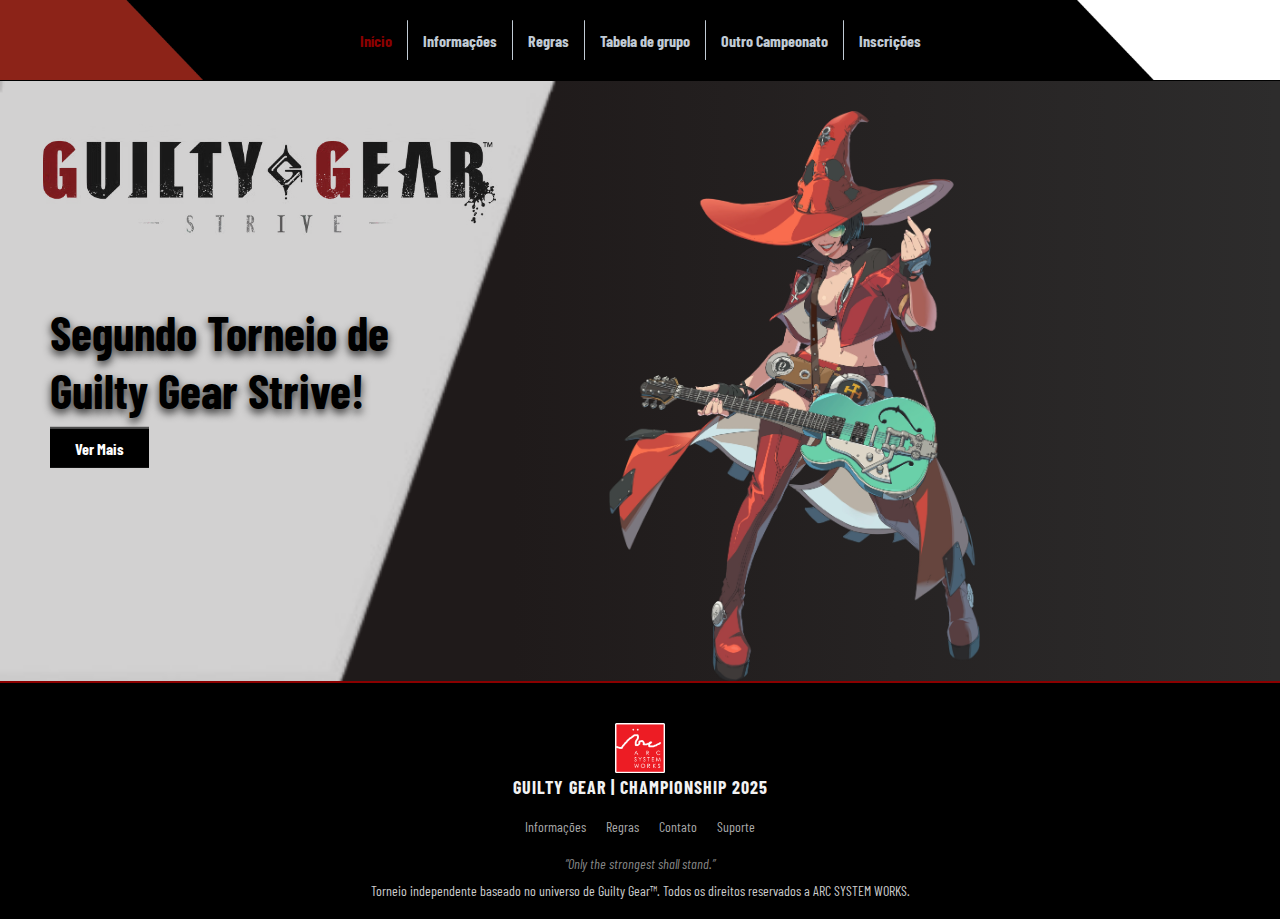
<file: index.html>
<!DOCTYPE html>
<html lang="en">

<head>
  <meta charset="UTF-8" />
  <meta name="viewport" content="width=device-width, initial-scale=1.0" />
  <title>Guilty Gear | Championship</title>
  <link rel="stylesheet" href="styles.css" />
  <link rel="shortcut icon" href="ico/ico.png" />
  <link href="https://fonts.googleapis.com/css2?family=Barlow+Condensed:wght@700&display=swap" rel="stylesheet" />
</head>

<body>
  <header>
    <div class="logo">
      <img src="img/coisoDoCabecalho.png" alt="Logo" class="logoImgEsquerda" />

      <nav class="menuCentral">
        <a href="index.html" class="inicio">Início</a>
        <div class="linhaVertical"></div>
        <a href="informacoes.html">Informações</a>
        <div class="linhaVertical"></div>
        <a href="regras.html">Regras</a>
        <div class="linhaVertical"></div>
        <a href="#">Tabela de grupo</a>
        <div class="linhaVertical"></div>
        <a href="#">Outro Campeonato</a>
        <div class="linhaVertical"></div>
        <a href="#">Inscrições</a>
      </nav>

      <img src="img/coisoDoCabecalho1.png" alt="Logo 2" class="logoImgDireita" />
    </div>
    <div class="linhaHorizontal"></div>
  </header>


  <main>
    <section class="banner">
      <img src="img/coisoDoMenu.png" alt="Unika" class="trapezio" />
      <img src="img/GuiltyGearLogo.jpg" alt="Guilty Gear Logo" class="GuiltyGearLogo" />
      <div class="textoBanner">
        <div class="fundoTexto">
          <h1>Segundo Torneio de Guilty Gear Strive!</h1>
          <a href="informacoes.html" class="botaoBanner">Ver Mais</a>
        </div>
      </div>
      <img src="img/chars/I-No_Guilty_Gear_Strive.png" class="personagemBannerI-no" alt="I-No">
      <div class="frasePersonagemI-no">“A melodia da destruição vai começar.”</div>
      <div class="fraseDesafioI-no">Você tem o que é preciso para vencê-la?</div>

    </section>
  </main>


  <footer class="rodape">
    <div class="rodape-container">
      <div class="rodapeLogo">
        <img src="img/Arc_System_Works.png" alt="Arc System Works" class="logoArc" />
        <h2 class="titulo-rodape">GUILTY GEAR | CHAMPIONSHIP 2025</h2>
      </div>

      <nav class="rodapeLinks">
        <a href="informacoes.html">Informações</a>
        <a href="regras.html">Regras</a>
        <a href="#">Contato</a>
        <a href="#">Suporte</a>
      </nav>
    </div>

    <p class="slogan">“Only the strongest shall stand.”</p>

    <p class="copyright">
      Torneio independente baseado no universo de Guilty Gear™. Todos os direitos reservados a ARC SYSTEM WORKS.
    </p>
  </footer>


</body>

</html>
</file>
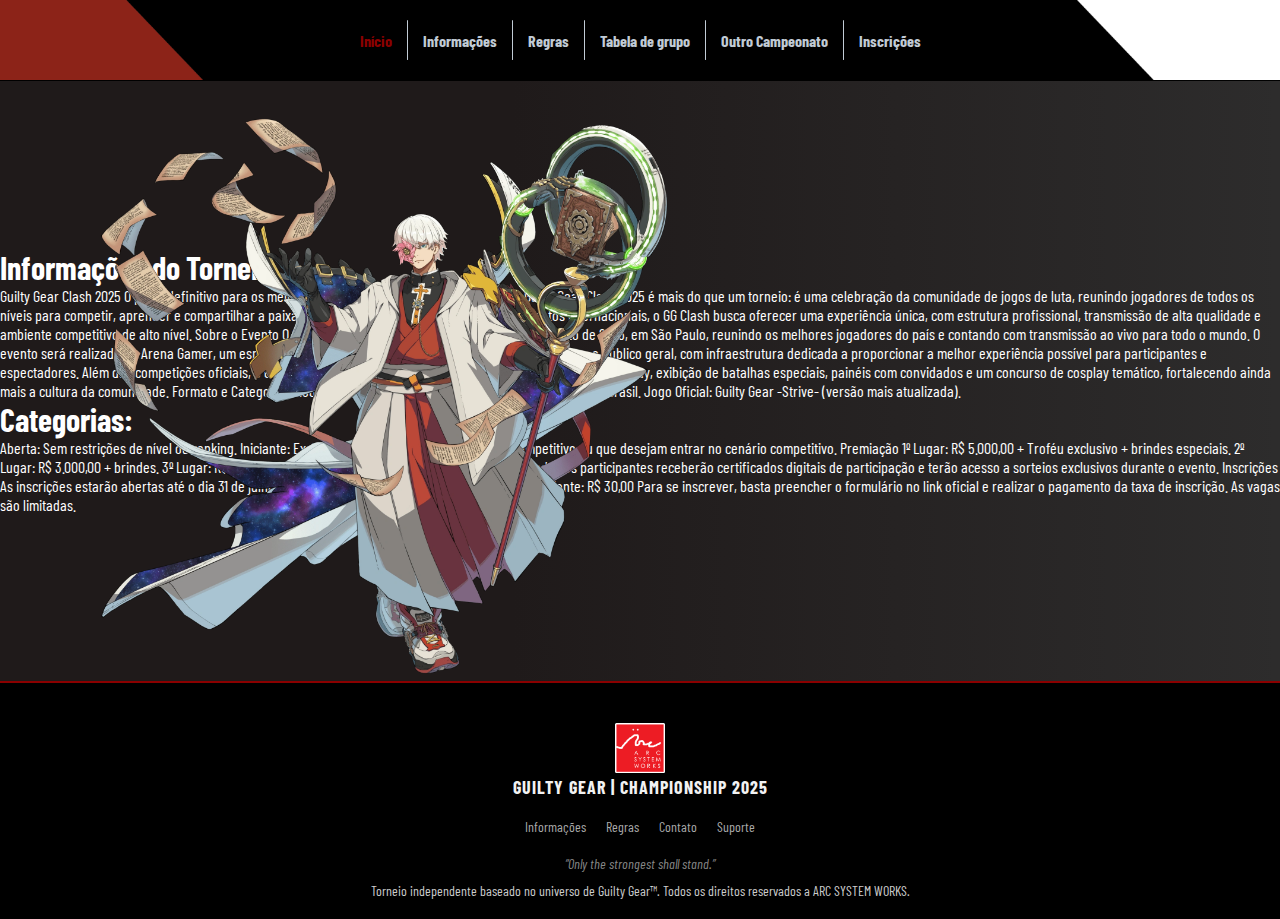
<file: informacoes.html>
<!DOCTYPE html>
<html lang="en">

<head>
  <meta charset="UTF-8" />
  <meta name="viewport" content="width=device-width, initial-scale=1.0" />
  <title>Guilty Gear | Championship</title>
  <link rel="stylesheet" href="styles.css" />
  <link rel="shortcut icon" href="ico/ico.png" />
  <link href="https://fonts.googleapis.com/css2?family=Barlow+Condensed:wght@700&display=swap" rel="stylesheet" />
</head>

<body>
  <header>
    <div class="logo">
      <img src="img/coisoDoCabecalho.png" alt="Logo" class="logoImgEsquerda" />

      <nav class="menuCentral">
        <a href="index.html" class="inicio">Início</a>
        <div class="linhaVertical"></div>
        <a href="informacoes.html">Informações</a>
        <div class="linhaVertical"></div>
        <a href="regras.html">Regras</a>
        <div class="linhaVertical"></div>
        <a href="#">Tabela de grupo</a>
        <div class="linhaVertical"></div>
        <a href="OutroCampeonato.html">Outro Campeonato</a>
        <div class="linhaVertical"></div>
        <a href="#">Inscrições</a>
      </nav>

      <img src="img/coisoDoCabecalho1.png" alt="Logo 2" class="logoImgDireita" />
    </div>
    <div class="linhaHorizontal"></div>
  </header>

  <main>
    <section class="banner">
      <img src="img/chars/Asuka_Guilty_Gear_Strive.png" class="personagemBannerAsuka" alt="Asuka">
      <div class="frasePersonagemAsuka">“Prepare-se para o final.”</div>
      <div class="fraseDesafioAsuka">Você tem o que é preciso para vencê-lo?</div>

      <div class="textInformacoes">
        <strong>
          <h1>Informações do Torneio</h1>
        </strong>
        <p>
          Guilty Gear Clash 2025
          O palco definitivo para os melhores jogadores de Guilty Gear no Brasil.

          O Guilty Gear Clash 2025 é mais do que um torneio: é uma celebração da comunidade de jogos de luta, reunindo
          jogadores de todos os níveis para competir, aprender e compartilhar a paixão por Guilty Gear. Inspirado nos
          maiores eventos internacionais, o GG Clash busca oferecer uma experiência única, com estrutura profissional,
          transmissão de alta qualidade e ambiente competitivo de alto nível.

          Sobre o Evento
          O GG Clash 2025 acontecerá nos dias 15 e 16 de agosto de 2025, em São Paulo, reunindo os melhores jogadores do
          país e contando com transmissão ao vivo para todo o mundo. O evento será realizado no Arena Gamer, um espaço
          totalmente equipado para receber jogadores, casters e o público geral, com infraestrutura dedicada a
          proporcionar a melhor experiência possível para participantes e espectadores.

          Além das competições oficiais, o evento contará com atividades paralelas, como uma área de free play, exibição
          de batalhas especiais, painéis com convidados e um concurso de cosplay temático, fortalecendo ainda mais a
          cultura da comunidade.

          Formato e Categorias
          Modalidade Presencial: Aberto para jogadores de todo o Brasil.

          Jogo Oficial: Guilty Gear -Strive- (versão mais atualizada).
        </p>
        <h1>Categorias:</h1>
        <p>Aberta: Sem restrições de nível ou ranking.

          Iniciante: Exclusiva para jogadores sem histórico competitivo ou que desejam entrar no cenário competitivo.

          Premiação
          1º Lugar: R$ 5.000,00 + Troféu exclusivo + brindes especiais.

          2º Lugar: R$ 3.000,00 + brindes.

          3º Lugar: R$ 2.000,00 + brindes.

          Além das premiações em dinheiro, todos os participantes receberão certificados digitais de participação e
          terão acesso a sorteios exclusivos durante o evento.

          Inscrições
          As inscrições estarão abertas até o dia 31 de julho de 2025.

          Categoria Aberta: R$ 50,00

          Categoria Iniciante: R$ 30,00

          Para se inscrever, basta preencher o formulário no link oficial e realizar o pagamento da taxa de inscrição.
          As vagas são limitadas.</p>
      </div>

    </section>
  </main>


  <footer class="rodape">
    <div class="rodape-container">
      <div class="rodapeLogo">
        <img src="img/Arc_System_Works.png" alt="Arc System Works" class="logoArc" />
        <h2 class="titulo-rodape">GUILTY GEAR | CHAMPIONSHIP 2025</h2>
      </div>

      <nav class="rodapeLinks">
        <a href="informacoes.html">Informações</a>
        <a href="regras.html">Regras</a>
        <a href="#">Contato</a>
        <a href="#">Suporte</a>
      </nav>
    </div>

    <p class="slogan">“Only the strongest shall stand.”</p>

    <p class="copyright">
      Torneio independente baseado no universo de Guilty Gear™. Todos os direitos reservados a ARC SYSTEM WORKS.
    </p>
  </footer>
</body>

</html>
</file>
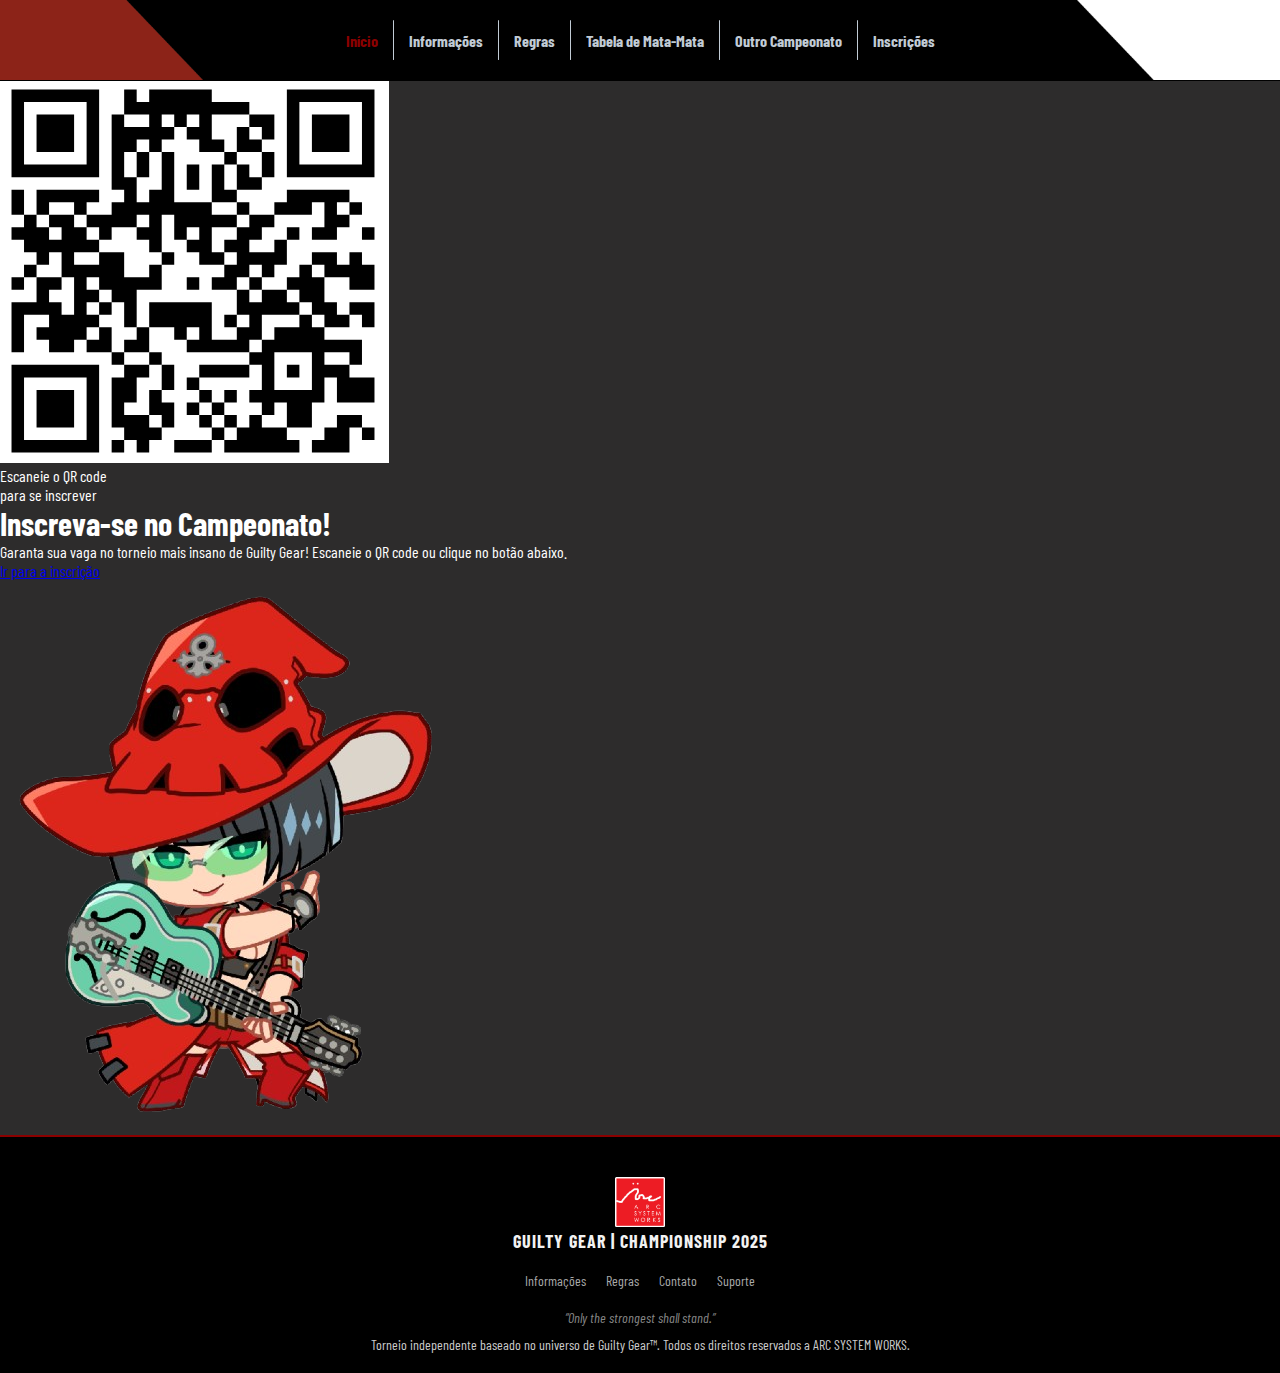
<file: inscricoes.html>
<!DOCTYPE html>
<html lang="en">

<head>
    <meta charset="UTF-8" />
    <meta name="viewport" content="width=device-width, initial-scale=1.0" />
    <title>Guilty Gear | Championship</title>
    <link rel="stylesheet" href="styles.css" />
    <link rel="shortcut icon" href="ico/ico.png" />
    <link href="https://fonts.googleapis.com/css2?family=Barlow+Condensed:wght@700&display=swap" rel="stylesheet" />
</head>

<body>
    <header>
        <div class="logo">
            <img src="img/coisoDoCabecalho.png" alt="Logo" class="logoImgEsquerda" />

            <nav class="menuCentral">
                <a href="index.html" class="inicio">Início</a>
                <div class="linhaVertical"></div>
                <a href="informacoes.html">Informações</a>
                <div class="linhaVertical"></div>
                <a href="regras.html">Regras</a>
                <div class="linhaVertical"></div>
                <a href="tabelaMata-Mata.html">Tabela de Mata-Mata</a>
                <div class="linhaVertical"></div>
                <a href="OutroCampeonato.html">Outro Campeonato</a>
                <div class="linhaVertical"></div>
                <a href="inscricoes.html">Inscrições</a>
            </nav>

            <img src="img/coisoDoCabecalho1.png" alt="Logo 2" class="logoImgDireita" />
        </div>
        <div class="linhaHorizontal"></div>
    </header>



    <main>
        <section class="secaoInscricao">
            <div class="Inscricao">
                <div class="ladoEsquerdo">
                    <img src="img/qrCode.png" alt="QR Code para inscrição" class="qrCode">
                    <p class="legendaQR">Escaneie o QR code<br>para se inscrever</p>
                </div>

                <div class="ladoDireito">
                    <h1>Inscreva-se no Campeonato!</h1>
                    <p>Garanta sua vaga no torneio mais insano de Guilty Gear! Escaneie o QR code ou clique no botão
                        abaixo.</p>
                    <a href="https://www.figma.com/proto/apsx88krUgzki1gaz7GPNc/Untitled?node-id=0-1&t=sXoqPTNaApJALbs7-1"
                        target="_blank" class="botaoInscricao">Ir para a inscrição</a>
                    <div class="decoracaoInscricao">
                        <img src="img/chars/i-noChibi.png" alt="Selo Guilty Gear">
                    </div>

                </div>
            </div>
        </section>
    </main>



    <footer class="rodape">
        <div class="rodape-container">
            <div class="rodapeLogo">
                <img src="img/Arc_System_Works.png" alt="Arc System Works" class="logoArc" />
                <h2 class="titulo-rodape">GUILTY GEAR | CHAMPIONSHIP 2025</h2>
            </div>

            <nav class="rodapeLinks">
                <a href="informacoes.html">Informações</a>
                <a href="regras.html">Regras</a>
                <a href="#">Contato</a>
                <a href="#">Suporte</a>
            </nav>
        </div>

        <p class="slogan">“Only the strongest shall stand.”</p>

        <p class="copyright">
            Torneio independente baseado no universo de Guilty Gear™. Todos os direitos reservados a ARC SYSTEM WORKS.
        </p>
    </footer>
</body>

</html>
</file>
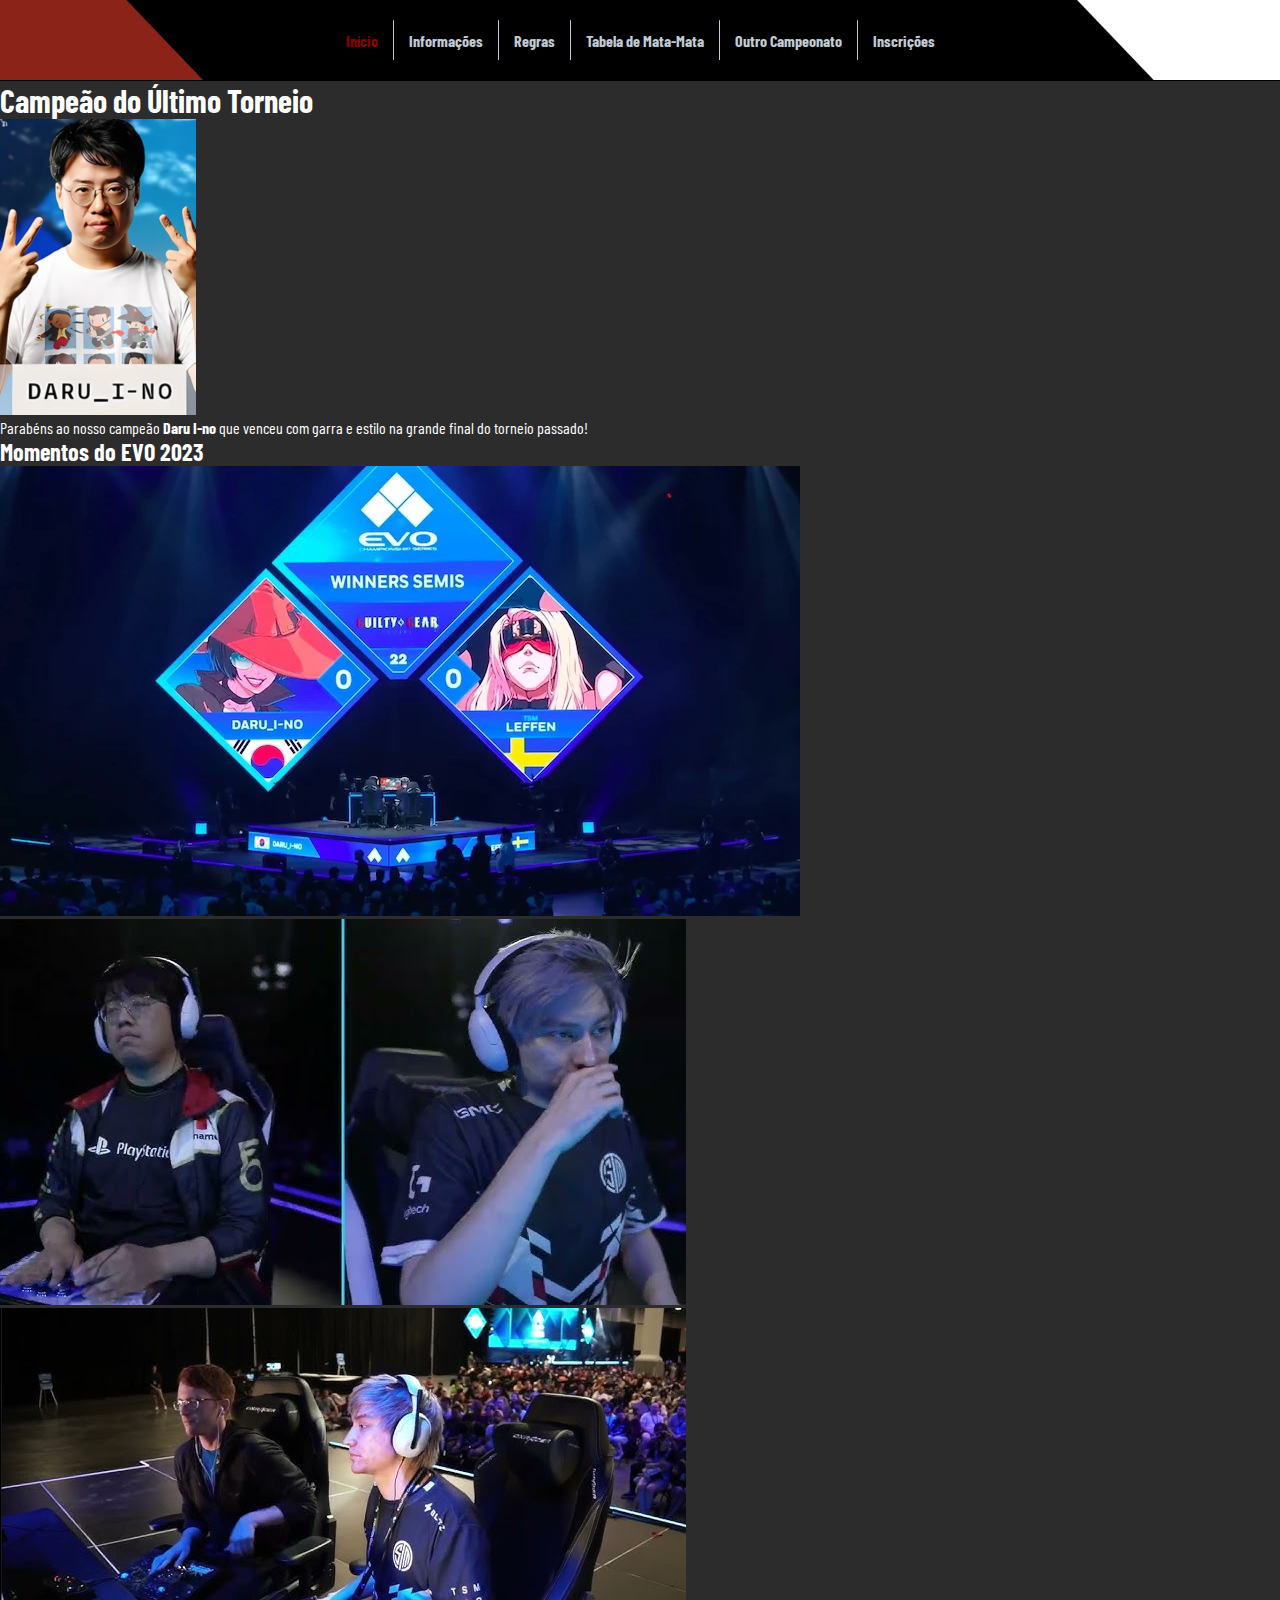
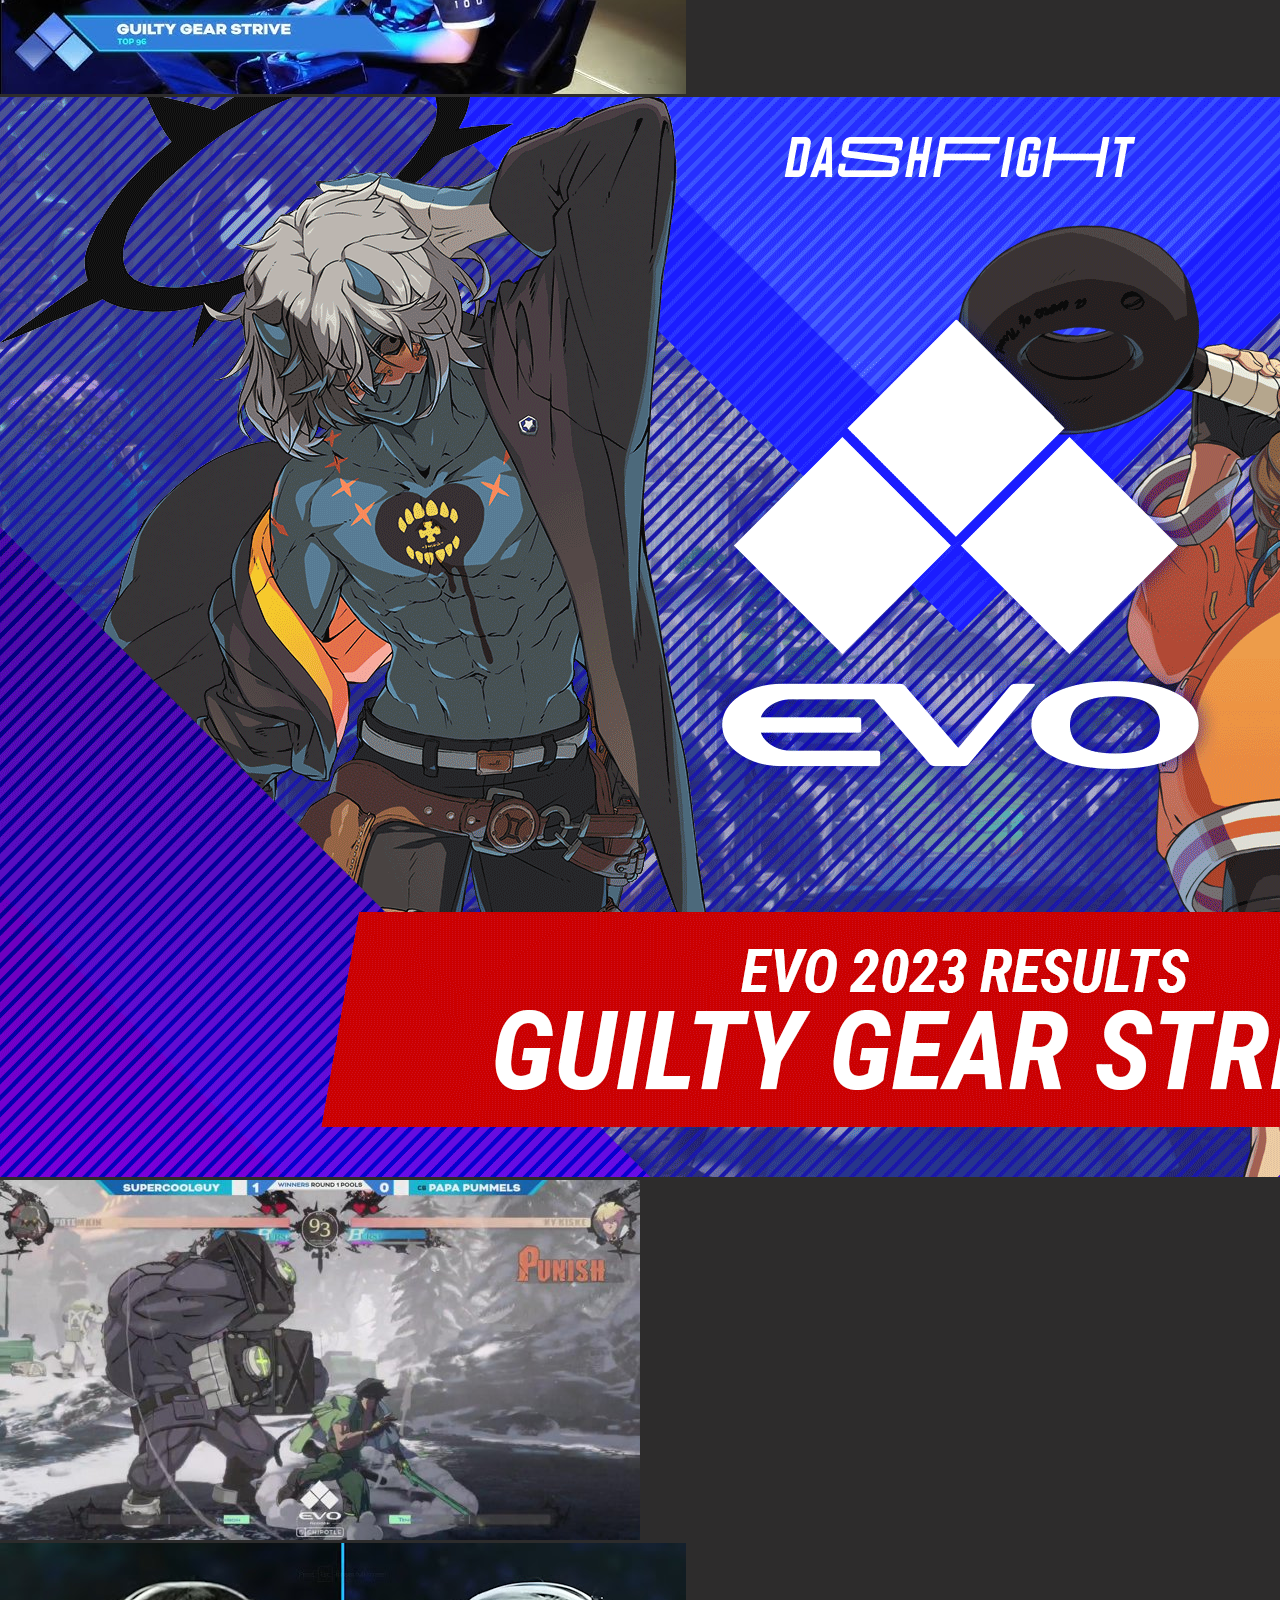
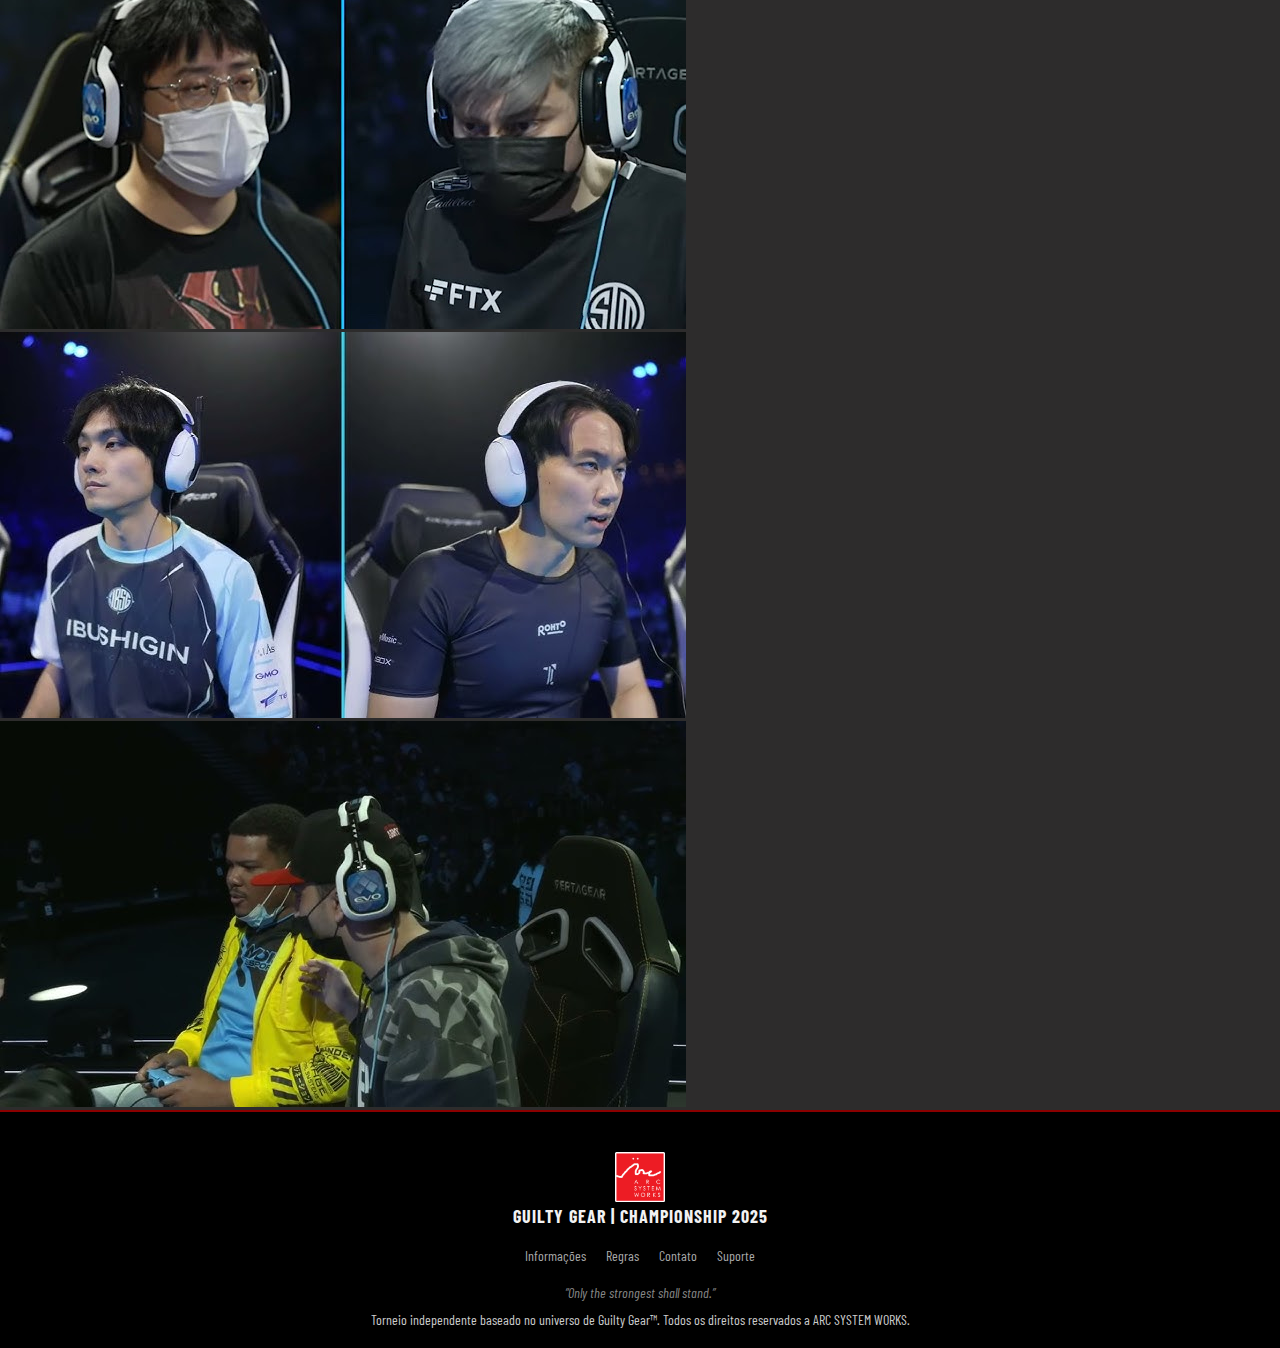
<file: OutroCampeonato.html>
<!DOCTYPE html>
<html lang="en">

<head>
    <meta charset="UTF-8" />
    <meta name="viewport" content="width=device-width, initial-scale=1.0" />
    <title>Guilty Gear | Championship</title>
    <link rel="stylesheet" href="styles.css" />
    <link rel="shortcut icon" href="ico/ico.png" />
    <link href="https://fonts.googleapis.com/css2?family=Barlow+Condensed:wght@700&display=swap" rel="stylesheet" />
</head>

<body>
    <header>
        <div class="logo">
            <img src="img/coisoDoCabecalho.png" alt="Logo" class="logoImgEsquerda" />

            <nav class="menuCentral">
                <a href="index.html" class="inicio">Início</a>
                <div class="linhaVertical"></div>
                <a href="informacoes.html">Informações</a>
                <div class="linhaVertical"></div>
                <a href="regras.html">Regras</a>
                <div class="linhaVertical"></div>
                <a href="tabelaMata-Mata.html">Tabela de Mata-Mata</a>
                <div class="linhaVertical"></div>
                <a href="OutroCampeonato.html">Outro Campeonato</a>
                <div class="linhaVertical"></div>
                <a href="inscricoes.html">Inscrições</a>
            </nav>

            <img src="img/coisoDoCabecalho1.png" alt="Logo 2" class="logoImgDireita" />
        </div>
        <div class="linhaHorizontal"></div>
    </header>



    <main>
        <section class="secaoOutroCampeonato">
            <div class="conteudoCampeao">
                <h1>Campeão do Último Torneio</h1>
                <img src="img/daruI-no.png" alt="Ganhador do último campeonato" class="fotoCampeao">
                <p class="textoCampeao">Parabéns ao nosso campeão <strong>Daru I-no</strong> que venceu com garra e
                    estilo na grande
                    final do torneio passado!</p>
            </div>
            <section class="galeriaEvo">
                <h2>Momentos do EVO 2023</h2>
                <div class="gridGaleria">
                    <img src="img/campeonato/foto1.jpg" alt="EVO 2023" />
                    <img src="img/campeonato/foto2.jpg" alt="EVO 2023" />
                    <img src="img/campeonato/foto3.jpg" alt="EVO 2023" />
                    <img src="img/campeonato/foto4.jpg" alt="EVO 2023" />
                    <img src="img/campeonato/foto5.jpg" alt="EVO 2023" />
                    <img src="img/campeonato/foto6.jpg" alt="EVO 2023" />
                    <img src="img/campeonato/foto7.jpg" alt="EVO 2023" />
                    <img src="img/campeonato/foto8.jpg" alt="EVO 2023" />
                </div>
            </section>
        </section>



    </main>




    <footer class="rodape">
        <div class="rodape-container">
            <div class="rodapeLogo">
                <img src="img/Arc_System_Works.png" alt="Arc System Works" class="logoArc" />
                <h2 class="titulo-rodape">GUILTY GEAR | CHAMPIONSHIP 2025</h2>
            </div>

            <nav class="rodapeLinks">
                <a href="informacoes.html">Informações</a>
                <a href="regras.html">Regras</a>
                <a href="#">Contato</a>
                <a href="#">Suporte</a>
            </nav>
        </div>

        <p class="slogan">“Only the strongest shall stand.”</p>

        <p class="copyright">
            Torneio independente baseado no universo de Guilty Gear™. Todos os direitos reservados a ARC SYSTEM WORKS.
        </p>
    </footer>
</body>

</html>
</file>
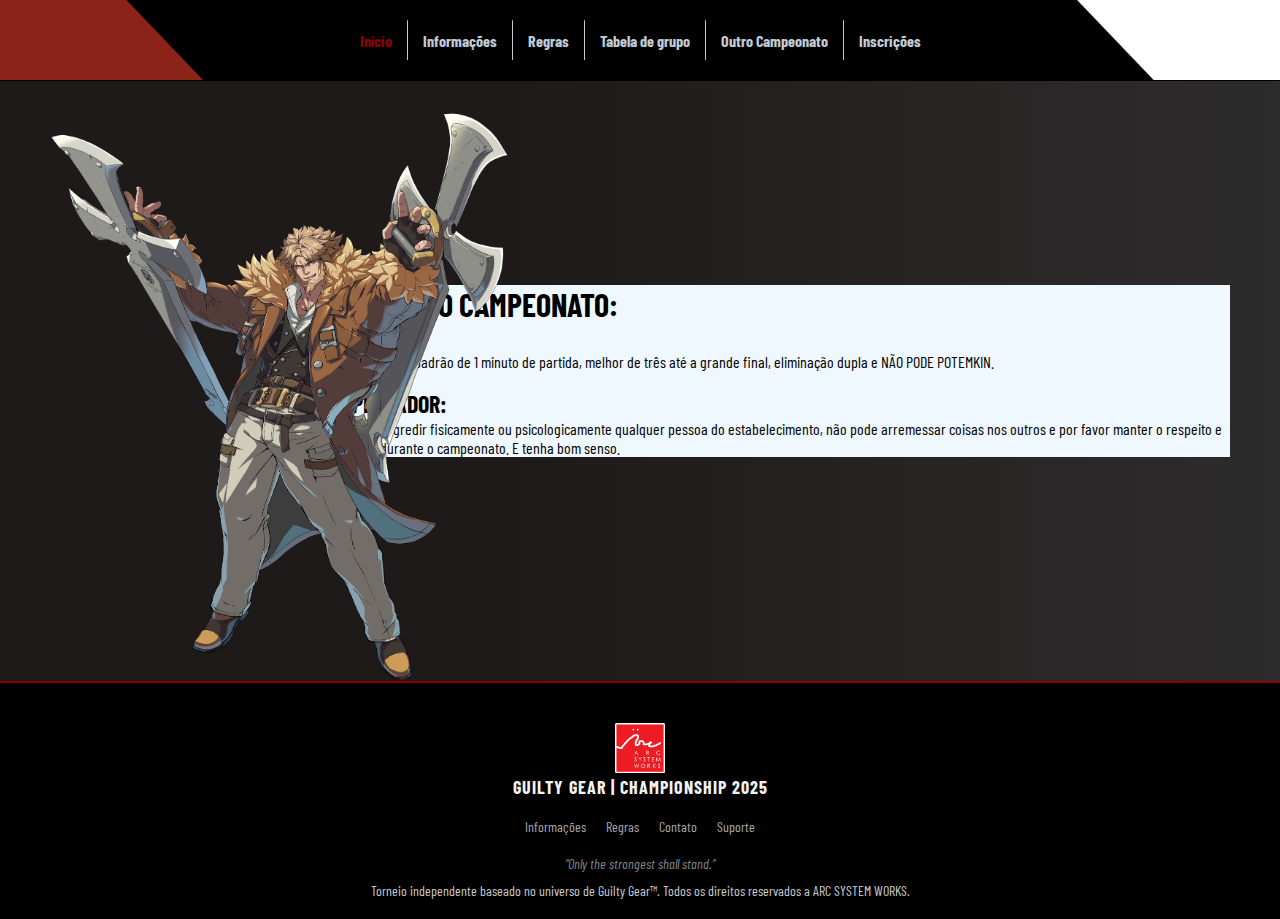
<file: regras.html>
<!DOCTYPE html>
<html lang="en">

<head>
    <meta charset="UTF-8" />
    <meta name="viewport" content="width=device-width, initial-scale=1.0" />
    <title>Guilty Gear | Championship</title>
    <link rel="stylesheet" href="styles.css" />
    <link rel="shortcut icon" href="ico/ico.png" />
    <link href="https://fonts.googleapis.com/css2?family=Barlow+Condensed:wght@700&display=swap" rel="stylesheet" />
</head>

<body>
    <header>
        <div class="logo">
            <img src="img/coisoDoCabecalho.png" alt="Logo" class="logoImgEsquerda" />

            <nav class="menuCentral">
                <a href="index.html" class="inicio">Início</a>
                <div class="linhaVertical"></div>
                <a href="informacoes.html">Informações</a>
                <div class="linhaVertical"></div>
                <a href="regras.html">Regras</a>
                <div class="linhaVertical"></div>
                <a href="tabelaGrupo.html">Tabela de grupo</a>
                <div class="linhaVertical"></div>
                <a href="#">Outro Campeonato</a>
                <div class="linhaVertical"></div>
                <a href="#">Inscrições</a>
            </nav>

            <img src="img/coisoDoCabecalho1.png" alt="Logo 2" class="logoImgDireita" />
        </div>
        <div class="linhaHorizontal"></div>
    </header>


    <main>
        <section class="banner">
            <img src="img/chars/Leo_Guilty_Gear_Strive.png" class="personagemBannerLeo" alt="Leo">

            <div class="textregra">
                <h1>REGRAS DO CAMPEONATO: </h1>
                <h2>PARTIDA: </h2>
                Configurações padrão de 1 minuto de partida, melhor de três até a grande final, eliminação dupla e NÃO
                PODE POTEMKIN.
                <br><br>
                <h2>ESPECTADOR:</h2> Não pode agredir fisicamente ou psicologicamente qualquer pessoa do
                estabelecimento,
                não pode arremessar coisas nos outros e por favor manter o respeito e amizade durante o campeonato.
                E tenha bom senso.
            </div>
        </section>
    </main>


    <footer class="rodape">
        <div class="rodape-container">
            <div class="rodapeLogo">
                <img src="img/Arc_System_Works.png" alt="Arc System Works" class="logoArc" />
                <h2 class="titulo-rodape">GUILTY GEAR | CHAMPIONSHIP 2025</h2>
            </div>

            <nav class="rodapeLinks">
                <a href="informacoes.html">Informações</a>
                <a href="regras.html">Regras</a>
                <a href="#">Contato</a>
                <a href="#">Suporte</a>
            </nav>
        </div>

        <p class="slogan">“Only the strongest shall stand.”</p>

        <p class="copyright">
            Torneio independente baseado no universo de Guilty Gear™. Todos os direitos reservados a ARC SYSTEM WORKS.
        </p>
    </footer>


</body>

</html>
</file>
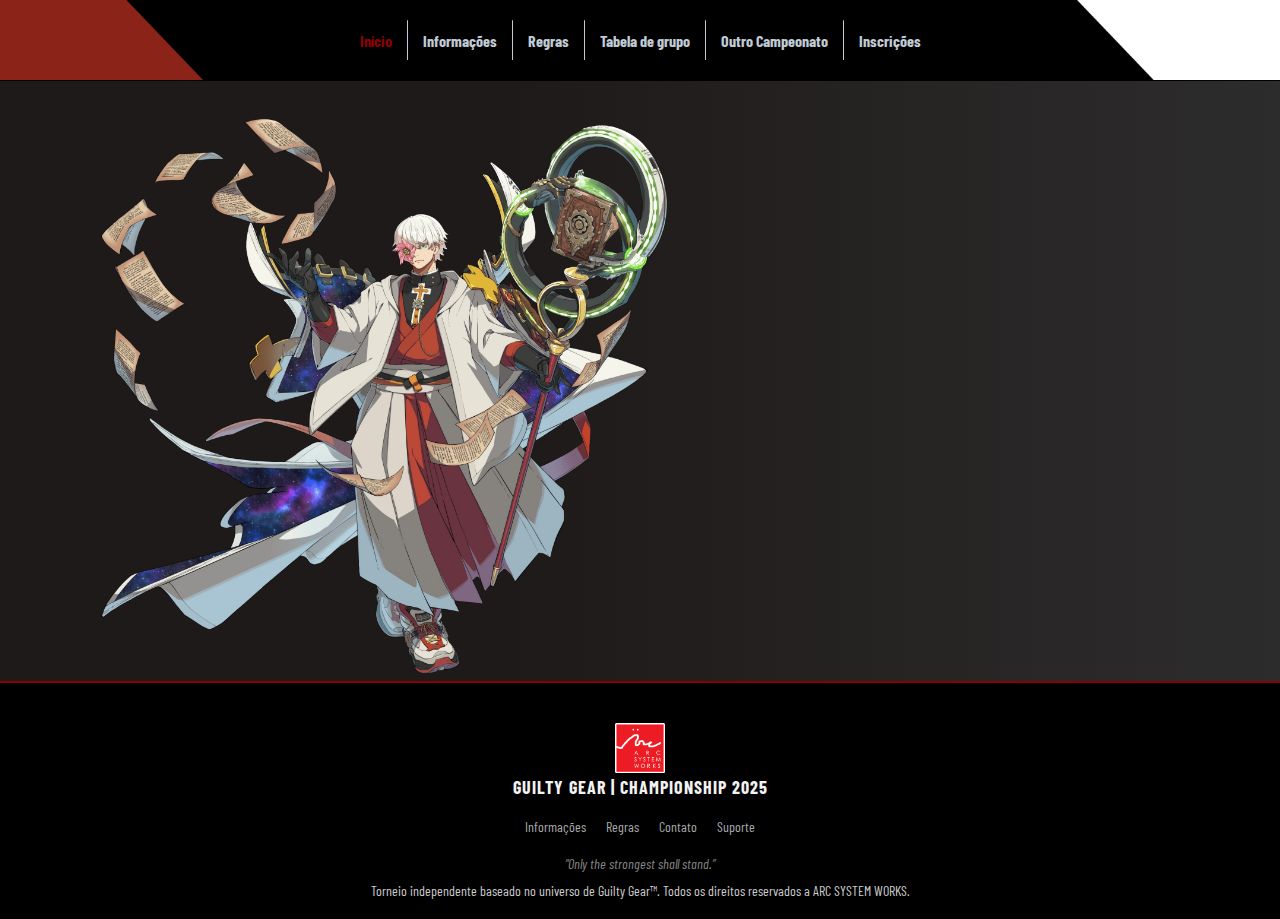
<file: tabelaGrupo.html>
<!DOCTYPE html>
<html lang="en">

<head>
  <meta charset="UTF-8" />
  <meta name="viewport" content="width=device-width, initial-scale=1.0" />
  <title>Guilty Gear | Championship</title>
  <link rel="stylesheet" href="styles.css" />
  <link rel="shortcut icon" href="ico/ico.png" />
  <link href="https://fonts.googleapis.com/css2?family=Barlow+Condensed:wght@700&display=swap" rel="stylesheet" />
</head>

<body>
  <header>
    <div class="logo">
      <img src="img/coisoDoCabecalho.png" alt="Logo" class="logoImgEsquerda" />

      <nav class="menuCentral">
        <a href="index.html" class="inicio">Início</a>
        <div class="linhaVertical"></div>
        <a href="informacoes.html">Informações</a>
        <div class="linhaVertical"></div>
        <a href="regras.html">Regras</a>
        <div class="linhaVertical"></div>
        <a href="#">Tabela de grupo</a>
        <div class="linhaVertical"></div>
        <a href="#">Outro Campeonato</a>
        <div class="linhaVertical"></div>
        <a href="#">Inscrições</a>
      </nav>

      <img src="img/coisoDoCabecalho1.png" alt="Logo 2" class="logoImgDireita" />
    </div>
    <div class="linhaHorizontal"></div>
  </header>

  <main>
    <section class="banner">
      <img src="img/chars/Asuka_Guilty_Gear_Strive.png" class="personagemBannerAsuka" alt="Asuka">
      <div class="frasePersonagemAsuka">“Prepare-se para o final.”</div>
      <div class="fraseDesafioAsuka">Você tem o que é preciso para vencê-lo?</div>

    </section>
  </main>


  <footer class="rodape">
    <div class="rodape-container">
      <div class="rodapeLogo">
        <img src="img/Arc_System_Works.png" alt="Arc System Works" class="logoArc" />
        <h2 class="titulo-rodape">GUILTY GEAR | CHAMPIONSHIP 2025</h2>
      </div>

      <nav class="rodapeLinks">
        <a href="informacoes.html">Informações</a>
        <a href="regras.html">Regras</a>
        <a href="#">Contato</a>
        <a href="#">Suporte</a>
      </nav>
    </div>

    <p class="slogan">“Only the strongest shall stand.”</p>

    <p class="copyright">
      Torneio independente baseado no universo de Guilty Gear™. Todos os direitos reservados a ARC SYSTEM WORKS.
    </p>
  </footer>
</body>

</html>
</file>
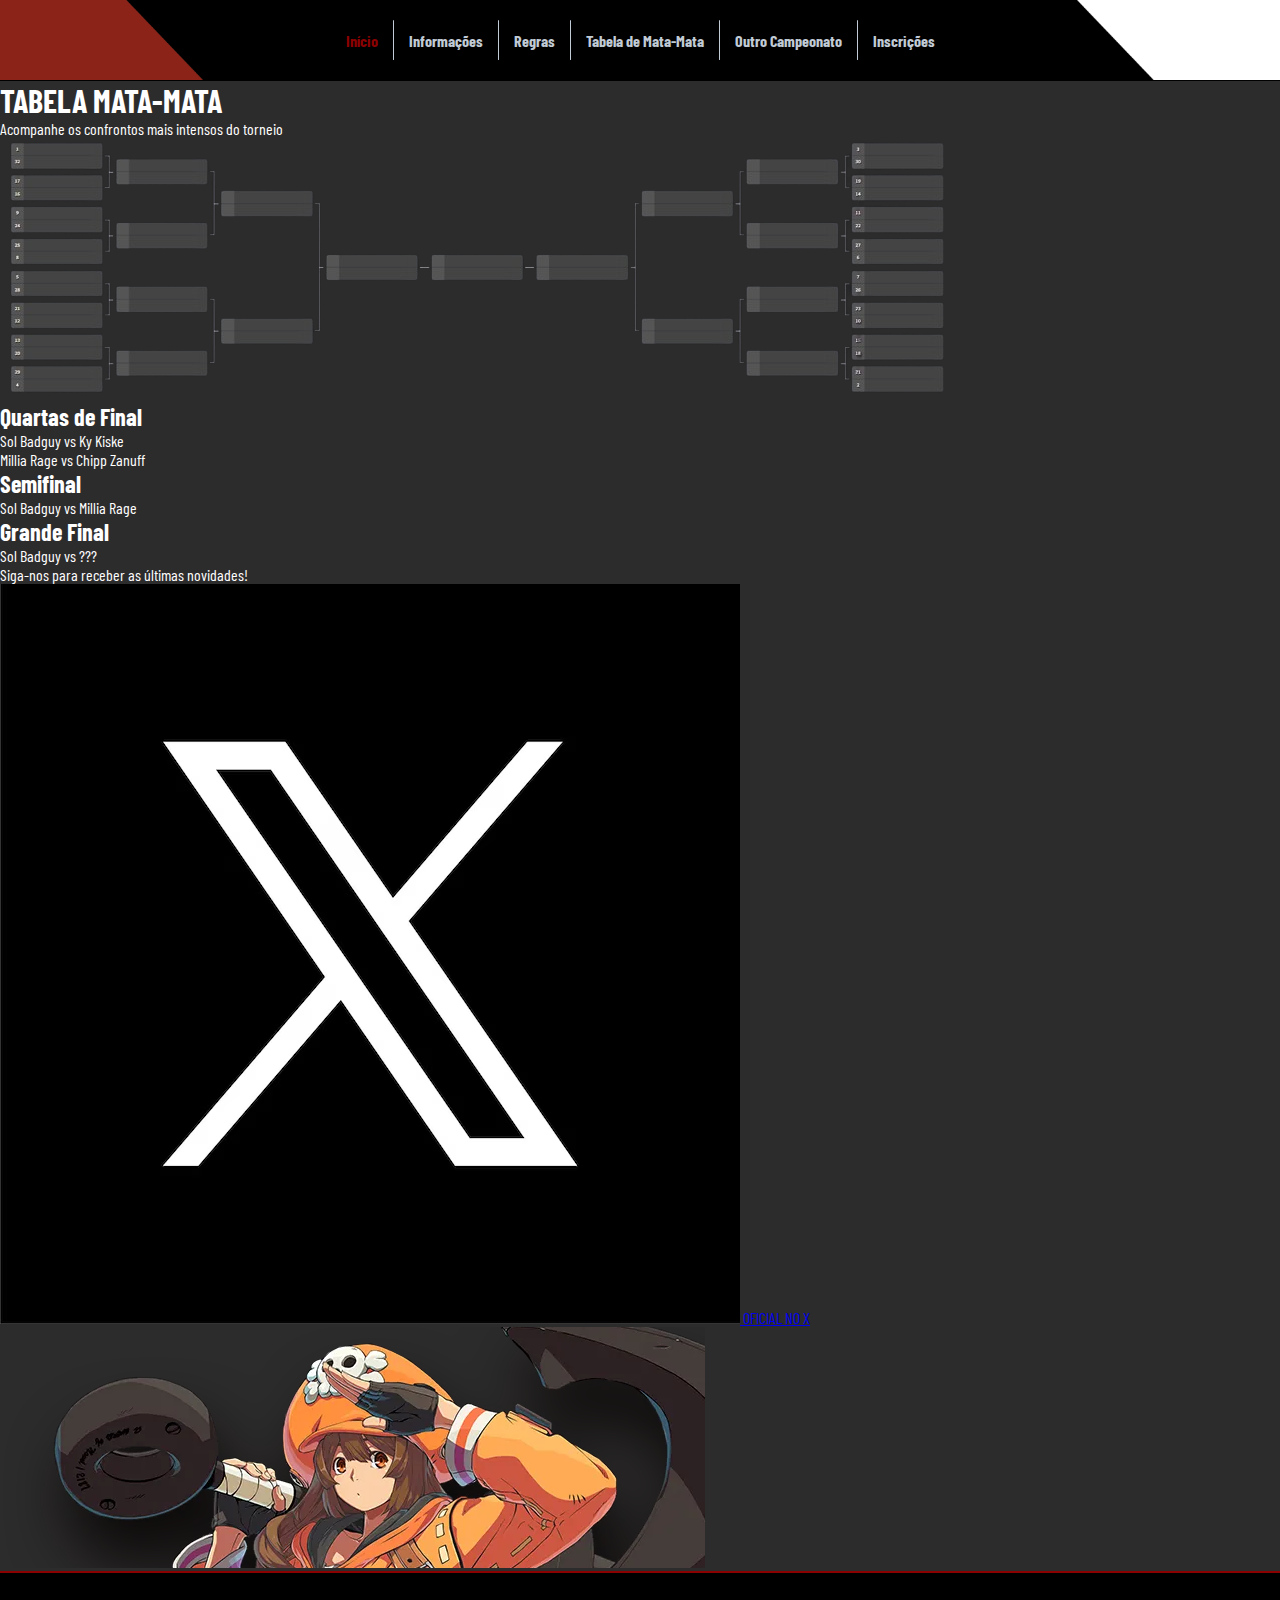
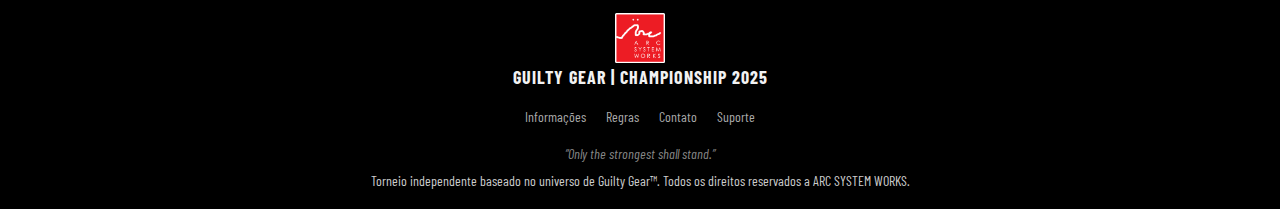
<file: tabelaMata-Mata.html>
<!DOCTYPE html>
<html lang="en">

<head>
  <meta charset="UTF-8" />
  <meta name="viewport" content="width=device-width, initial-scale=1.0" />
  <title>Guilty Gear | Championship</title>
  <link rel="stylesheet" href="styles.css" />
  <link rel="shortcut icon" href="ico/ico.png" />
  <link href="https://fonts.googleapis.com/css2?family=Barlow+Condensed:wght@700&display=swap" rel="stylesheet" />
</head>

<body>
  <header>
    <div class="logo">
      <img src="img/coisoDoCabecalho.png" alt="Logo" class="logoImgEsquerda" />

      <nav class="menuCentral">
        <a href="index.html" class="inicio">Início</a>
        <div class="linhaVertical"></div>
        <a href="informacoes.html">Informações</a>
        <div class="linhaVertical"></div>
        <a href="regras.html">Regras</a>
        <div class="linhaVertical"></div>
        <a href="tabelaMata-Mata.html">Tabela de Mata-Mata</a>
        <div class="linhaVertical"></div>
        <a href="OutroCampeonato.html">Outro Campeonato</a>
        <div class="linhaVertical"></div>
        <a href="inscricoes.html">Inscrições</a>
      </nav>

      <img src="img/coisoDoCabecalho1.png" alt="Logo 2" class="logoImgDireita" />
    </div>
    <div class="linhaHorizontal"></div>
  </header>


  <main>
    <section class="secaoTabelaHero">
      <h1>TABELA MATA-MATA</h1>
      <p class="subtitulo">Acompanhe os confrontos mais intensos do torneio</p>
    </section>

    <section class="secaoTabelaConteudo">
      <div class="TabelaMataMata">
        <img src="img/TabelaMataMata.png" alt="Tabela Mata-Mata" class="tabelaImagem">
      </div>

      <div class="confrontosGrid">
        <div class="cardConfronto">
          <h2>Quartas de Final</h2>
          <p>Sol Badguy vs Ky Kiske</p>
          <p>Millia Rage vs Chipp Zanuff</p>
        </div>

        <div class="cardConfronto">
          <h2>Semifinal</h2>
          <p>Sol Badguy vs Millia Rage</p>
        </div>

        <div class="cardConfronto">
          <h2>Grande Final</h2>
          <p>Sol Badguy vs ???</p>
        </div>
      </div>
    </section>

    <section class="parteSocial">
      <div class="conteudoSocial">
        <p class="textoSocial">Siga-nos para receber as últimas novidades!</p>
        <a href="#" target="_blank" class="botaoSocial">
          <img src="img/icons/xIcon.png" alt="Logo X" />
          <span>OFICIAL NO X</span>
        </a>
      </div>
      <img src="img/chars/may.png" class="personagemSocial" alt="Personagem" />
    </section>

  </main>



  <footer class="rodape">
    <div class="rodape-container">
      <div class="rodapeLogo">
        <img src="img/Arc_System_Works.png" alt="Arc System Works" class="logoArc" />
        <h2 class="titulo-rodape">GUILTY GEAR | CHAMPIONSHIP 2025</h2>
      </div>

      <nav class="rodapeLinks">
        <a href="informacoes.html">Informações</a>
        <a href="#">Regras</a>
        <a href="#">Contato</a>
        <a href="#">Suporte</a>
      </nav>
    </div>

    <p class="slogan">“Only the strongest shall stand.”</p>

    <p class="copyright">
      Torneio independente baseado no universo de Guilty Gear™. Todos os direitos reservados a ARC SYSTEM WORKS.
    </p>
  </footer>


</body>

</html>
</file>
<file: styles.css>
* {
  margin: 0;
  padding: 0;
  box-sizing: border-box;
  font-family: "Barlow Condensed", sans-serif;
}

html,
body {
  height: 100%;
  background-color: rgb(45, 44, 44);
  color: white;
}




.logo {
  display: flex;
  align-items: center;
  background-color: #000;
  justify-content: space-between;
  gap: 20px;
}

.menuCentral {
  display: flex;
  align-items: center;
  gap: 15px;
}

.menuCentral a {
  text-decoration: none;
  color: #c1cbd5;
  font-weight: bold;
  transition: 0.3s;
}

.menuCentral .inicio {
  color: #8b0000;
}

.menuCentral a:hover {
  color: #8b0000;
}

.logoImgEsquerda,
.logoImgDireita {
  height: 80px;
  width: auto;
}

.linhaVertical {
  width: 1px;
  height: 40px;
  background-color: #c1cbd5;
  border-radius: 10px;
}

.linhaHorizontal {
  height: 1px;
  background-color: black;
}

.banner {
  position: relative;
  height: 600px;
  background: linear-gradient(to right, #1f1a1a 40%, transparent);
  overflow: hidden;
  display: flex;
  align-items: center;
}

.trapezio {
  position: absolute;
  left: 0;
  height: 100%;
  opacity: 0.8;
  z-index: 1;
}

.textoBanner {
  position: absolute;
  top: 50%;
  left: 50px;
  transform: translateY(-50%);
  z-index: 3;
}

.textoBanner h1 {
  font-size: 48px;
  margin-bottom: 20px;
  color: black;
  max-width: 400px;
  word-wrap: break-word;
  line-height: 1.2;
}

.botaoBanner {
  background-color: black;
  color: white;
  padding: 10px 25px;
  text-decoration: none;
  border-top: 2px solid rgb(77, 77, 77);
  font-weight: bold;
  transition: 0.3s;
}

.fundoTexto {
  color: white;
  text-shadow: 0px 4px 8px rgba(0, 0, 0, 0.8);
}

.botaoBanner:hover {
  background-color: rgba(0, 0, 0, 0.8);
  color: rgba(255, 255, 255, 0.8);
}

.halftone {
  position: absolute;
  left: 200px;
  top: 100px;
  width: 400px;
  pointer-events: none;
}

.GuiltyGearLogo {
  position: absolute;
  top: 20px;
  left: 30px;
  height: 160px;
  z-index: 2;
}









.personagemBannerI-no {
  position: absolute;
  right: 300px;
  bottom: 0;
  height: 95%;
  object-fit: contain;
  z-index: 2;
}

.personagemBannerAsuka {
  position: absolute;
  left: 100px;
  bottom: 0;
  height: 95%;
  object-fit: contain;
  z-index: 2;
}

.personagemBannerLeo {
  position: absolute;
  left: 50px;
  bottom: 0;
  height: 95%;
  object-fit: contain;
  z-index: 2;
}









.frasePersonagemI-no {
  position: absolute;
  right: 240px;
  bottom: 20px;
  background-color: rgba(0, 0, 0, 0.7);
  color: white;
  padding: 10px 20px;
  border-left: 4px solid #8b0000;
  font-style: italic;
  font-size: 16px;
  max-width: 300px;
  z-index: 3;
}

.frasePersonagemAsuka {
  position: absolute;
  left: 200px;
  bottom: 20px;
  background-color: rgba(0, 0, 0, 0.7);
  color: white;
  padding: 10px 20px;
  border-left: 4px solid #8b0000;
  font-style: italic;
  font-size: 16px;
  max-width: 300px;
  z-index: 3;
}


@keyframes aparecerDireita {
  0% {
    opacity: 0;
    transform: translateX(100px);
  }

  100% {
    opacity: 1;
    transform: translateX(0);
  }
}

.personagemBannerI-no {
  position: absolute;
  right: 300px;
  bottom: 0;
  height: 95%;
  object-fit: contain;
  z-index: 2;
  animation: aparecerDireita 1.2s ease-out forwards;
}

.frasePersonagemI-no {
  position: absolute;
  right: 240px;
  bottom: 20px;
  background-color: rgba(0, 0, 0, 0.7);
  color: white;
  padding: 10px 20px;
  border-left: 4px solid #8b0000;
  font-style: italic;
  font-size: 16px;
  max-width: 300px;
  z-index: 3;
  opacity: 0;
  animation: aparecerDireita 1.8s ease-out forwards;
  animation-delay: 0.3s;
}



.fraseDesafioI-no {
  position: absolute;
  right: 370px;
  top: 50px;
  background-color: rgba(0, 0, 0, 0.7);
  color: #ffffff;
  padding: 8px 16px;
  border-left: 4px solid #8b0000;
  font-size: 18px;
  font-weight: bold;
  z-index: 3;
  opacity: 0;
  animation: aparecerDireita 1.8s ease-out forwards;
  animation-delay: 0.3s;
}


@keyframes aparecerEsquerda {
  0% {
    opacity: 0;
    transform: translateX(-100px);
  }

  100% {
    opacity: 1;
    transform: translateX(0px);
  }
}

.personagemBannerAsuka {
  position: absolute;
  left: 100px;
  bottom: 0;
  height: 95%;
  object-fit: contain;
  z-index: 2;
  animation: aparecerEsquerda 1.2s ease-out backwards;
}

.frasePersonagemAsuka {
  position: absolute;
  left: 200px;
  bottom: 20px;
  background-color: rgba(0, 0, 0, 0.7);
  color: white;
  padding: 10px 20px;
  border-left: 4px solid #8b0000;
  font-style: italic;
  font-size: 16px;
  max-width: 300px;
  z-index: 3;
  opacity: 0;
  animation: aparecerEsquerda 1.8s ease-out forwards;
  animation-delay: 0.3s;
}

.fraseDesafioAsuka {
  position: absolute;
  left: 370px;
  top: 50px;
  background-color: rgba(0, 0, 0, 0.7);
  color: #ffffff;
  padding: 8px 16px;
  border-left: 4px solid #8b0000;
  font-size: 18px;
  font-weight: bold;
  z-index: 3;
  opacity: 0;
  animation: aparecerEsquerda 1.8s ease-out forwards;
  animation-delay: 0.3s;
}









@media screen and (max-width: 768px) {
  .logo .logoimg {
    margin-left: 0;
  }

  .texto-banner h1 {
    font-size: 32px;
  }

  .btn-banner {
    padding: 8px 20px;
  }
}



.rodape {
  background-color: #000;
  padding: 40px 20px 20px;
  color: #ccc;
  font-size: 14px;
  text-align: center;
  border-top: 2px solid #8b0000;
}

.rodape-container {
  display: flex;
  flex-direction: column;
  align-items: center;
  gap: 20px;
  margin-bottom: 20px;
}

.rodapelogo {
  display: flex;
  align-items: center;
  gap: 20px;
  flex-wrap: wrap;
  justify-content: center;
}

.logoArc {
  height: 50px;
}

.titulo-rodape {
  color: #f2f2f2;
  font-size: 18px;
  letter-spacing: 1px;
}

.rodapeLinks {
  display: flex;
  gap: 20px;
  flex-wrap: wrap;
  justify-content: center;
}

.rodapeLinks a {
  color: #aaa;
  text-decoration: none;
  transition: 0.3s;
}

.rodapeLinks a:hover {
  color: #fff;
  text-decoration: underline;
}

.slogan {
  font-style: italic;
  color: #888;
  margin-bottom: 10px;
}

@media screen and (max-width: 600px) {
  .rodape-logo {
    flex-direction: column;
  }
}

.textregra {

  position: absolute;
  right: 50px;
  margin-bottom: 20px;
  color: rgb(0, 0, 0);
  max-width: 900px;
  word-wrap: break-word;
  line-height: 1.2;
  background-color: aliceblue;

}
</file>
